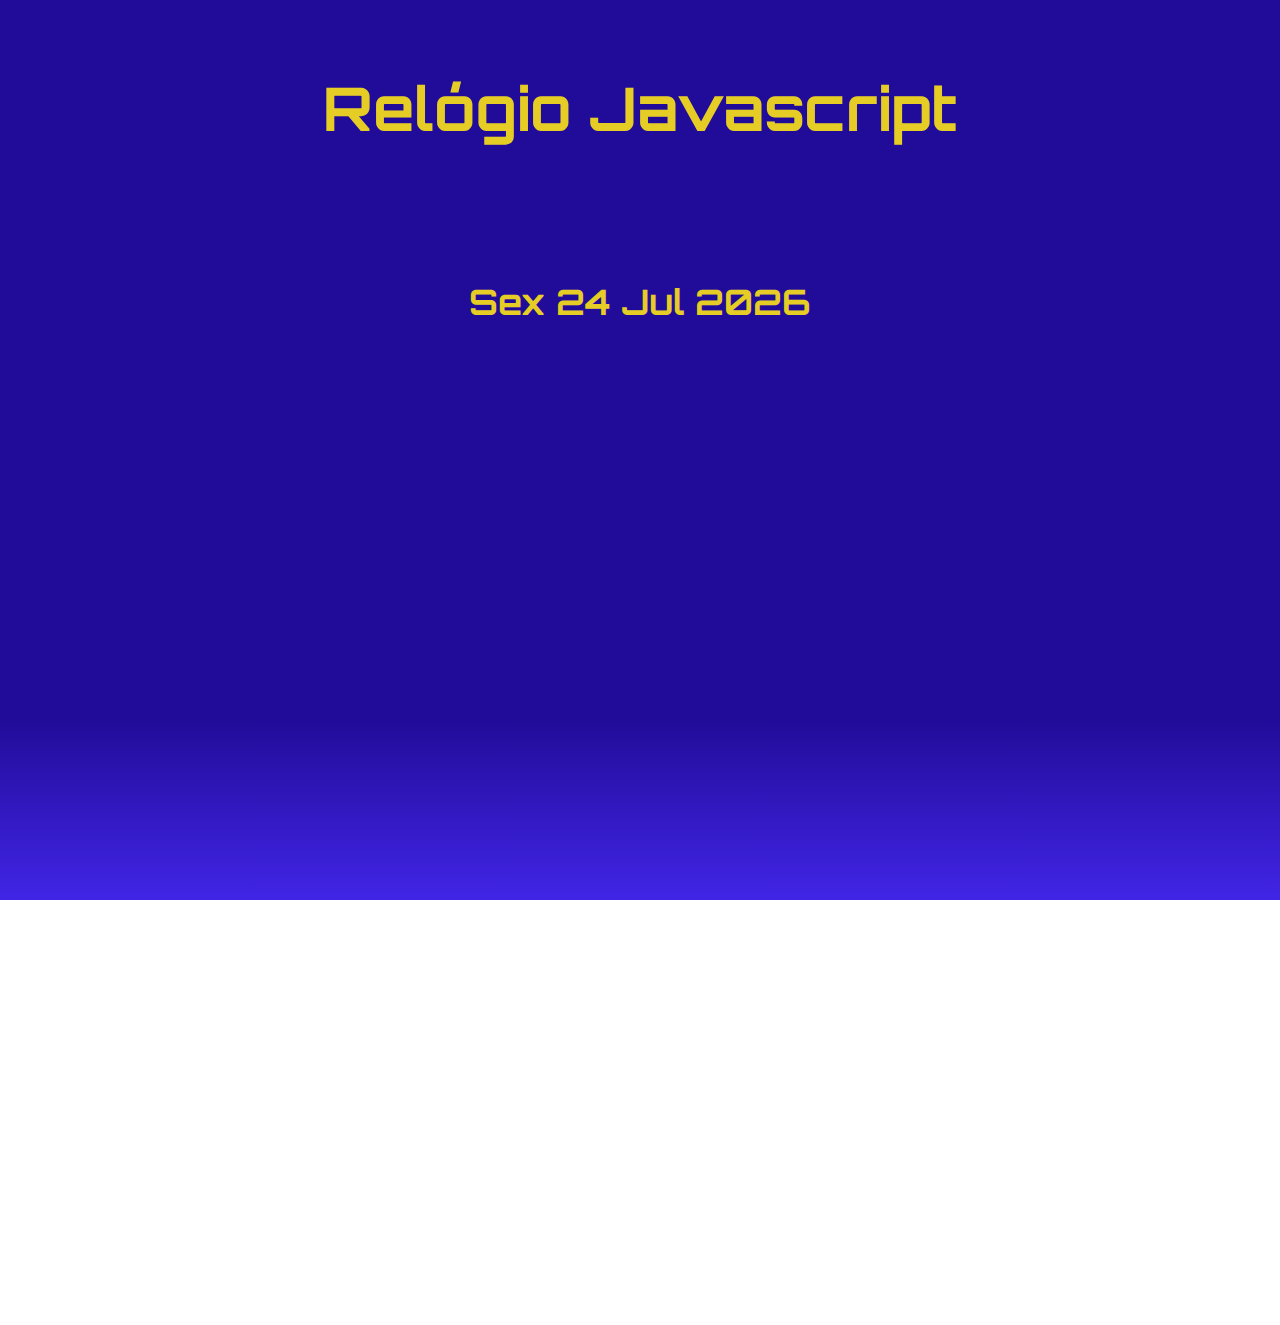
<file: Projecto Relógio/index.html>
<!DOCTYPE html>
<html lang="en">
<head>
    <meta charset="UTF-8">
    <meta http-equiv="X-UA-Compatible" content="IE=edge">
    <meta name="viewport" content="width=device-width, initial-scale=1.0">
    <link rel="stylesheet" type="text/css" href="index.css">
    <title>Document</title>
    
</head>
<body>
    <div id="container">
        <header>
         <p>
          Relógio Javascript
         </p>
        </header>
        <main>
          <div id="datedisplay"> 
            <span id="weekday" >
             Seg 
            </span>
            <span id="day">01</span>
            <span id="month">Jan</span>
            <span id ="year">2000</span>
          </div>
           <p id="time-el">
            
          </p>
        </main>
    </div>
    <script defer src="index.js"></script>
</body>
</html>
</file>
<file: Projecto Relógio/index.css>
@import url('https://fonts.googleapis.com/css2?family=Orbitron:wght@500&display=swap');

*{
    height:100%;
}

body{
    margin:0px;
    background-image:linear-gradient(to bottom,#210C99 80%,#4125E6);
    background-attachment:fixed;
    color: white;
    overflow: hidden;
    font-family: 'Orbitron', sans-serif;
}

header{
    text-align: center;
    height: 170px;
    color:#E6CD25;
    padding-top: 10px;
    font-size: 60px;
    font-weight: bold;
  
}

#datedisplay{
    height: 60px;
    text-align: center;
    font-size: 35px;
    margin-top: 100px;
    color:#E6CD25;
    font-weight: bold;
}

#time-el{
    color:#E6CD25;
    text-align: center;
    padding-top: 20px;
    font-size: 65px;
    font-weight: bold;
}
</file>
